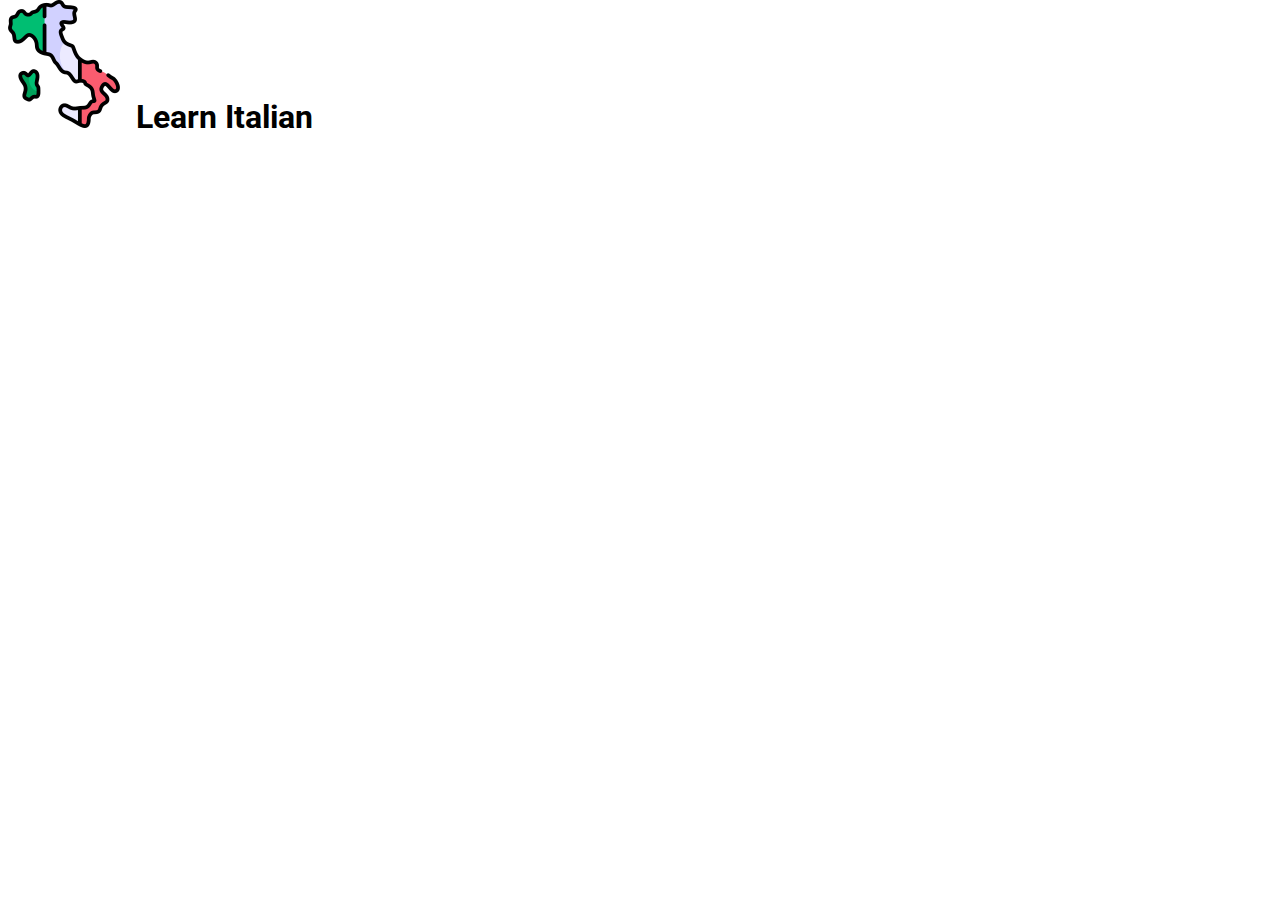
<file: quiz.html>
<!DOCTYPE html>
<html lang="en">
<head>
    <meta charset="UTF-8">
    <meta name="viewport" content="width=device-width, initial-scale=1.0">
    <meta name="description" content="Learn Italian, easy learning italian, quiz for practising italian, italian language">
    <meta name="keywords" content="learn italian, italian exercises, italian language, quiz italian language">
    <meta name="author" content="Nadia Kravina">
    <!--Title-->
    <title>Learn Italian</title>
    <!--FavIcon-->
    <!--Stylesheet-->
    <link rel="stylesheet" href="assets/css/style.css">
</head>
<body>
    <h1 class="heading">
        <img class="logo" src="assets/images/logo.png" alt="logo"> 
        Learn Italian
    </h1>

    <div class="container">

    </div>
    <!--JavaScript-->
    <script src="assets/js/script.js"></script>
</body>
</html>
</file>
<file: assets/css/style.css>
@import url('https://fonts.googleapis.com/css2?family=Roboto:ital,wght@0,100;0,300;0,400;0,500;0,700;0,900;1,100;1,300;1,400;1,500;1,700;1,900&display=swap');

body {
    background-color: white;
}

* {
   box-sizing: border-box;
   margin: 0;
   padding: 0;
   font-family: "Roboto", sans-serif; 
}
</file>
